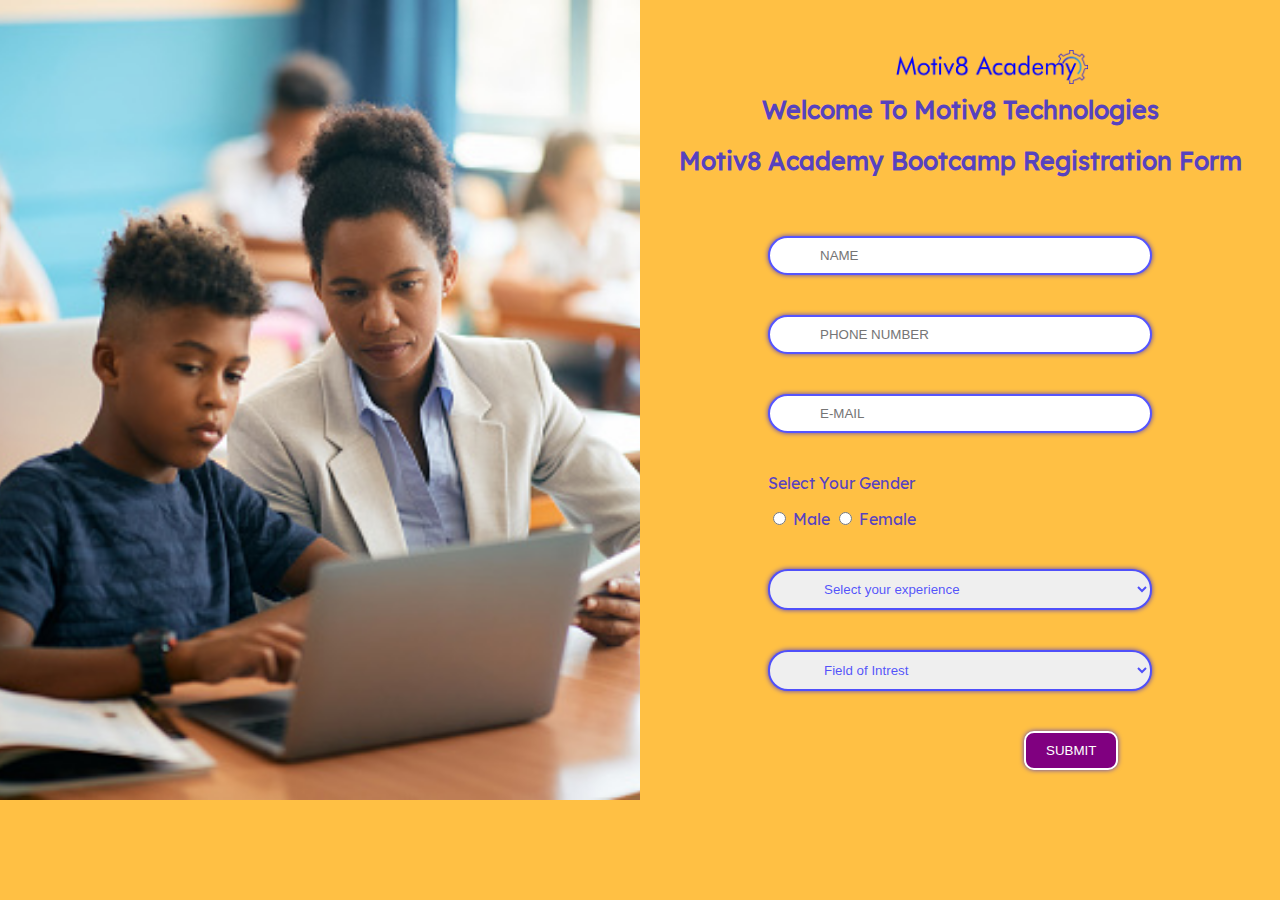
<file: index.html>
<html lang="en">
<head>
    <meta charset="UTF-8">
    <meta http-equiv="X-UA-Compatible" content="IE=edge">
    <meta name="viewport" content="width=device-width, initial-scale=1.0">
    <title>Motiv8 Academy|Bootcamp</title>
    <link rel="stylesheet" href="/styles.css">
</head>
<body>
    <div class="grid">
        <div class="image"><img src="/images/istockphoto-1331594985-170667a.jpg" alt=""></div>
        <div class="form">
            <header>
                <img src="/images/Asset 30@4x.png" alt="">
                <h1>Welcome To Motiv8 Technologies</h1>
                <h2>Motiv8 Academy Bootcamp Registration Form</h2>
            </header>
            <section class="form">
                <form action="">
                    <input class="field" type="text" placeholder="NAME">
                    <input class="field" type="number" placeholder="PHONE NUMBER">
                    <input class="field" type="email" placeholder="E-MAIL">
                </form>
                <div class="button">
                    <p>Select Your Gender</p>
                    <p>
                        <input type="radio" id="male" name="gender">
                        <label for="male">Male</label>
                        <input type="radio" id="female" name="gender">
                        <label for="female">Female</label>
                    </p>
                </div>
                <form action="">
                    <label for="exprience"></label>
                    <select class="field" name="experience" id="" aria-placeholder="EXPERIENCE">
                        <option value="select">Select your experience</option>
                        <option value="No-Experience">No-Experience</option>
                        <option value="Intermidiate">Intermidiate</option>
                        <option value="advance">Advance</option>
                    </select>
                </form>
                <form action="">
                    <label for="exprience"></label>
                    <select class="field" name="experience" id="" aria-placeholder="EXPERIENCE">
                        <option value="select">Field of Intrest</option>
                        <option value="programming">Programming</option>
                        <option value="design">Design</option>
                    </select>
                </form>
                <button type="submit">SUBMIT</button>
            </section>
        </div>
    </div>
</body>
</html>
</file>
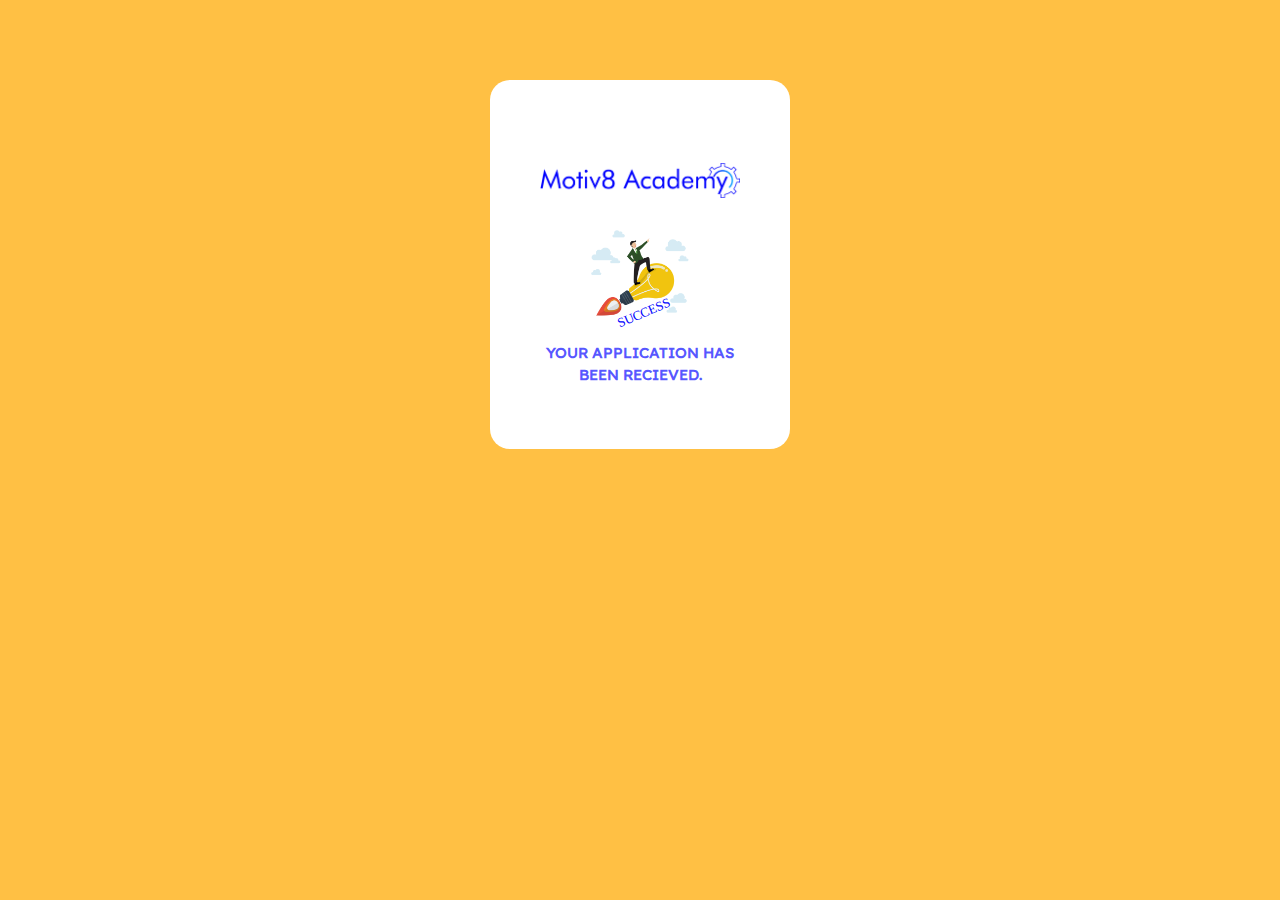
<file: Success.html>
<html lang="en">
<head>
    <meta charset="UTF-8">
    <meta http-equiv="X-UA-Compatible" content="IE=edge">
    <meta name="viewport" content="width=device-width, initial-scale=1.0">
    <title>success</title>
    <link rel="stylesheet" href="/Success.css">
</head>
<body>
    <div>
        <img src="/images/Asset 30@4x.png" alt="">
        <img src="/images/Asset 1.svg" alt="">
        <h2>YOUR APPLICATION HAS BEEN RECIEVED.</h2>
    </div>
</body>
</html>
</file>
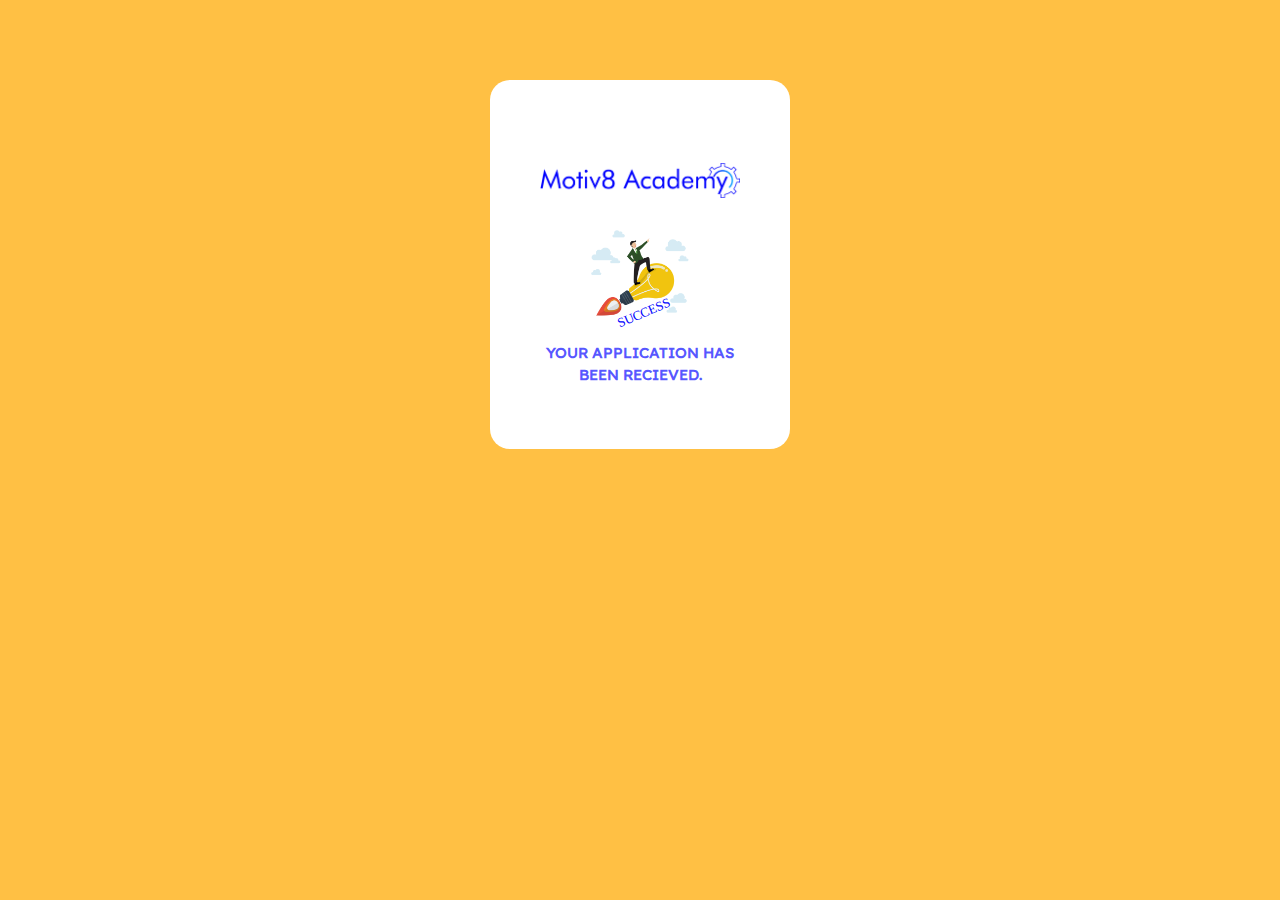
<file: welcome.html>
<html lang="en">
<head>
    <meta charset="UTF-8">
    <meta http-equiv="X-UA-Compatible" content="IE=edge">
    <meta name="viewport" content="width=device-width, initial-scale=1.0">
    <title>Document</title>
    <link rel="stylesheet" href="/welcome.css">
</head>
<body>
    <div>
        <img src="/images/Asset 30@4x.png" alt="">
        <img src="/images/Asset 1.svg" alt="">
        <h2>YOUR APPLICATION HAS BEEN RECIEVED.</h2>
    </div>
</body>
</html>
</file>
<file: styles.css>
@font-face{
    src: url(/images/ReadexPro-Medium.ttf);
    font-family: readexpro;
}
body{
    font-family: readexpro;
    margin: 0px;
    background: #FFC044;
    color: #00fa;
}
.grid{
    display: grid;
    grid-template-columns: 1fr 1fr;

}

div.image img{
    width: 100%;
    min-height: 100%;
    object-fit: cover;
    margin: 0px;
}
header{
    margin: 50px 0;
    text-align: center;
    display: grid;
    grid-template-columns: 1fr;
}
header img{
    width: 30%;
    margin: 0px 40%;
}
header h1,h2{
    font-size: 25px;
    margin: 10px 10px;
}
form{
    grid-column: 2;
}
.field{
    display: block;
    margin: 40px auto;
    width: 60%;
    border-radius: 20px;
    padding: 10px;
    border: 2px solid #00fa;
    color: #00fa;
    box-shadow: 0 0 5px #00fa;
    padding-left: 50px;
}
input:focus{
    outline: none !important;
    border-color: #00fa;
    box-shadow: 0 0 5px #00fa;
}
body > section > div{
   margin: 40px 24%;
}
body > section > div > p{
    font-size: 25px;
}
.button{
    margin-left: 20%;
}
button{
    color: #fff;
    background-color: purple;
    border: 2px solid #fff;
    box-shadow: 0 0 5px #00fa;
    padding: 10px 20px; 
    border-radius: 10px;
    margin-left: 60%;
    margin-top: 0px;
    margin-bottom: 30px;
}
button:hover{
    background-color: #00fa;
    color: #FFC044;
}
@media screen and (max-width: 835px){
    button{
        margin-left: 55%;
    }
}
@media screen and (max-width: 700px){
    div.grid{
        display: block;
    }
    button{
        margin-left: 62%;
    }
}
@media screen and (max-width: 450px){
    div.image{
        display: none;
    }
    header *{
        color: #ecc26f;
    }
    body{
        background-image: url(/images/istockphoto-1331594985-170667a.jpg);
        background-repeat: no-repeat;
        background-size: cover;
        background-position: center;
        
        background-blend-mode: multiply;
        background-color: #faa804;
    }
    header img{
        width: 60%;
        margin-left: 25%;
    }
    .button p{
        color:  #ecc26f;
    }
    p *{
        color:  #ecc26f;
    }
    button{
        margin-left: 55%;
    }
}
</file>
<file: Success.css>
@font-face{
    src: url(/images/ReadexPro-Medium.ttf);
    font-family: readexpro;
}
body{
    font-family: readexpro;
    margin: 0px auto;
    color: #00fa;
    max-width: 400px;
    background-color: #FFC044;
}
h2,h1{
    font-size: 15px;
    text-align: center;
    line-height: 22px;
}
div{
    background-color: #fff;
    max-width: 200px;
    margin: 20% auto;
    padding: 50px;
    border-radius: 20px;
}
img{
    height: 100px;
    width: 200px;
    object-fit: contain;
}
</file>
<file: welcome.css>
@font-face{
    src: url(/images/ReadexPro-Medium.ttf);
    font-family: readexpro;
}
body{
    font-family: readexpro;
    margin: 0px auto;
    color: #00fa;
    max-width: 400px;
    background-color: #FFC044;
}
h2,h1{
    font-size: 15px;
    text-align: center;
    line-height: 22px;
}
div{
    background-color: #fff;
    max-width: 200px;
    margin: 20% auto;
    padding: 50px;
    border-radius: 20px;
}
img{
    height: 100px;
    width: 200px;
    object-fit: contain;
}
</file>
